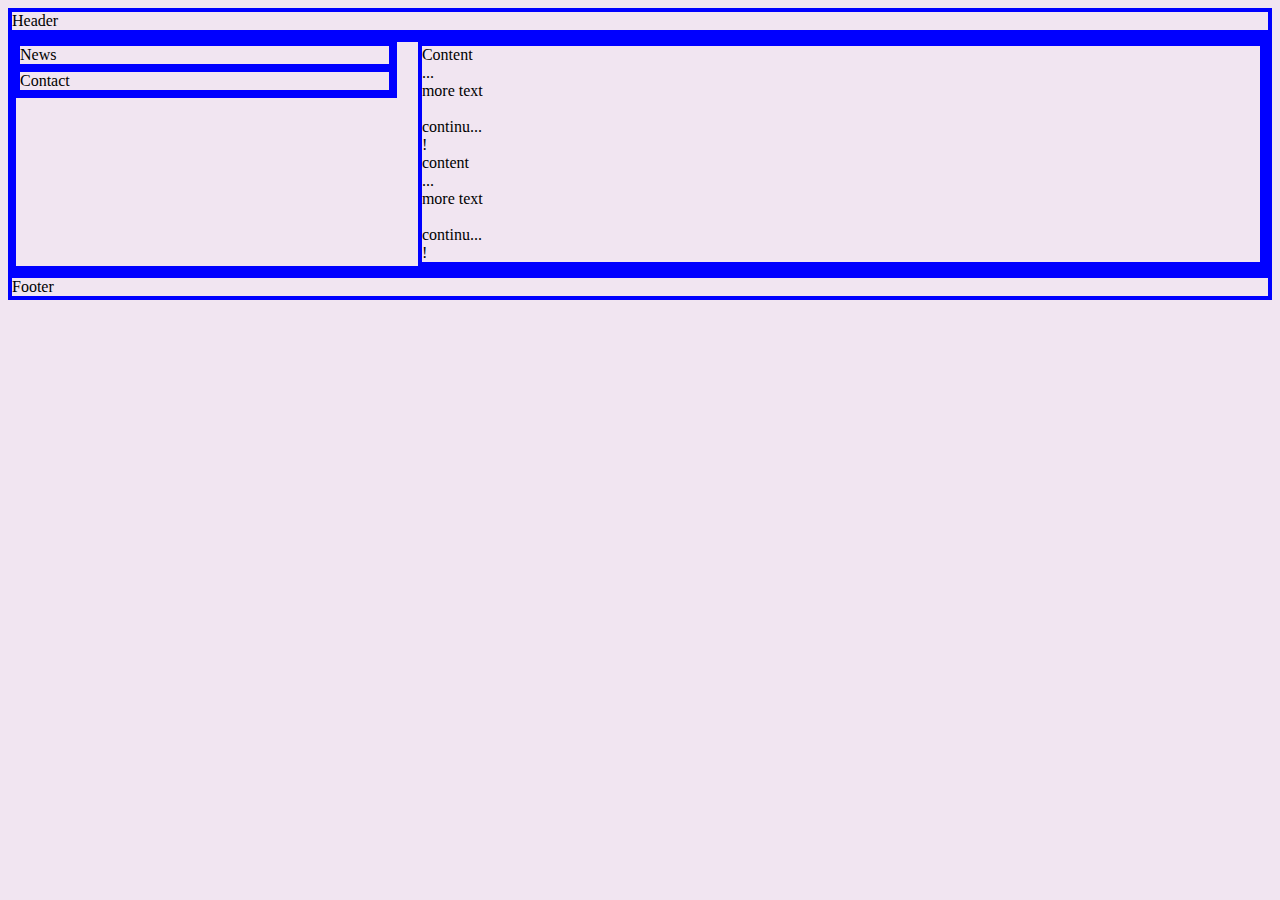
<file: layout.html>
<html>

<head>
	<title>Dana's CV</title>
	<meta charset="UTF-8" />
	<link href="css/style.css" rel="stylesheet" type="text/css">
<style>
	.test {
		border: 4px solid blue
	}
</style>
</head>

<body>

	<div class="test" id="header">Header</div>

	<div class="test" id="content-wrap">
		<div class="test" id="left-sidebar">
			<div class="test" id="news">News</div>
			<div class="test" id="contact">Contact</div>
		</div>
		<div class="test" id="content">
			<div class="test">
				Content <br>...<br> more text<br><br>continu...<br>!
				<br> content <br>...<br>more text<br><br>continu...<br>!
			</div>
		</div>
	</div>

	<div class="test" id="Footer">Footer</div>
</body>

</html>
</file>
<file: css/style.css>
body {
  background-color: rgba(212, 178, 212, 0.333);
}
.test {
  /* border: 4px solid blue; */
}

#left-sidebar {
  width: 30%;
  float: left;
  /* border: 4px solid red; */
}

#news {
  /* border: 2px solid black; */
}

#contact {
  /* border: 4px solid black; */
}

#content {
  /* border: 4px solid green; */
  padding-left: 32%;
}

#content-wrap {
  /* border: 4px solid darkblue; */
}

.page-block {
  display: none;
  background-color: white;
  padding: 24px;
  margin: 10px;
  border: 1px solid #777777;
  box-shadow: 0 0 0 1px rgba(red, darkgreen, blue, alpha) (0, 0, 0, 0.3);
  border-radius: 1px;
}
#mypicture {
  border-radius: 50%;
}

#motto {
  color: darkgreen;
}

#top-menu-bar {
  text-align: center;
  color: #fff;
  background-color: #334455;
}

#top-menu-bar li {
  margin: 0;
  padding: 0;
  display: inline;
}

#top-menu-bar a {
  padding: 5px 15px 5px 15px;
  margin: 2px 0 2px 0;
  color: #ffffff;
  text-decoration: none;
  display: inline-block;
}

#top-menu-bar a-visited {
  color: #ffffff;
}

#top-menu-bar a:hover {
  color: #334455;
  background-color: #ffffff;
}

.favorite {
  font-weight: bold;
}
/* div {
  background-color: white;
  margin: 10px;
  border: 10px solid #777777;
} */
#motto {
  color: darkgreen;
}
.favorite {
  font-weight: bold;
}
#footer {
  clear: both;
}
</file>
